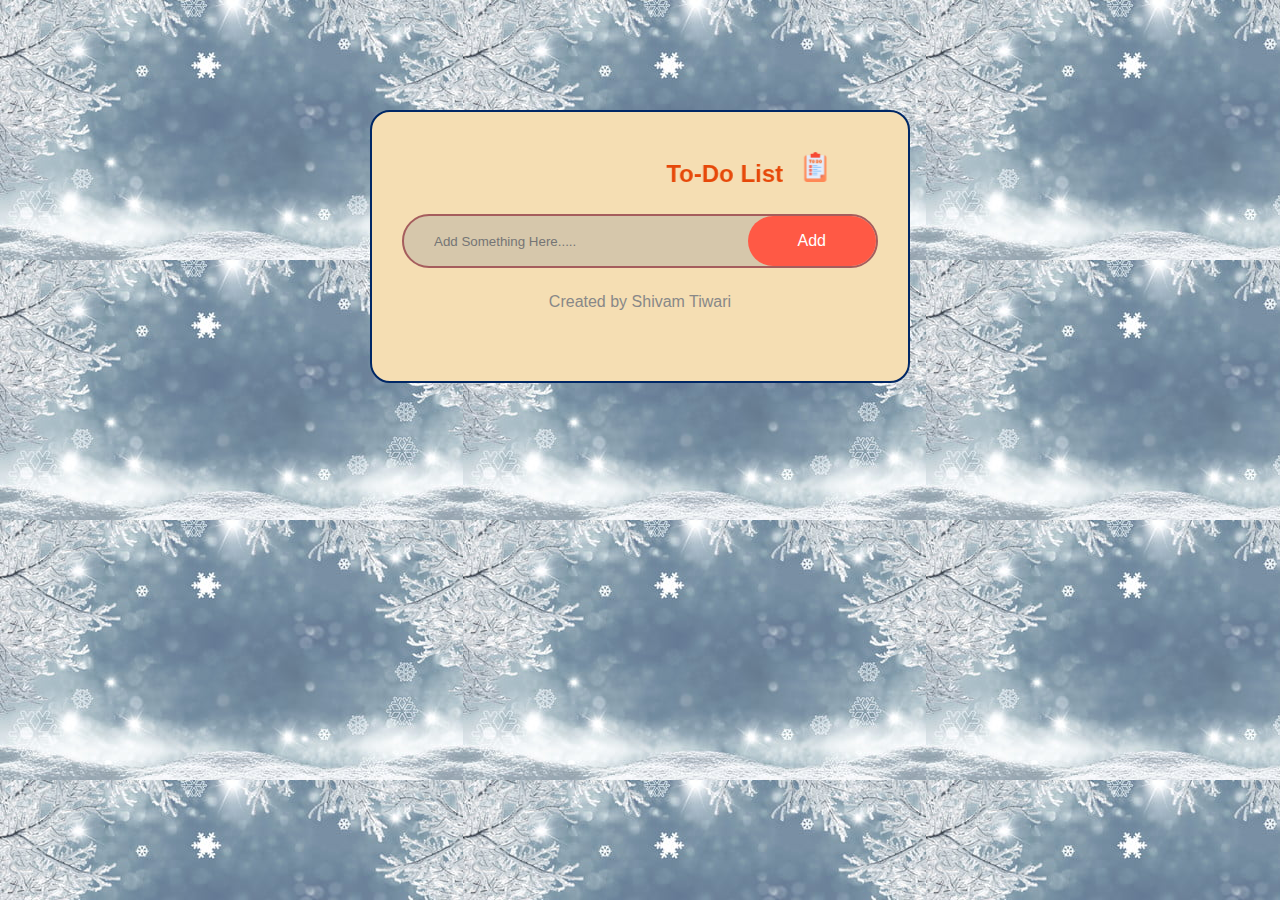
<file: To-Do List/index.html>
<!DOCTYPE html>
<html lang="en">
  <head>
    <meta charset="UTF-8" />
    <meta name="viewport" content="width=device-width, initial-scale=1.0" />
    <title>Document</title>
    <link rel="stylesheet" href="style.css" />
  </head>
  <body>
    <div class="container">
      <div class="todo-app">
        <h2><marquee behavior="alternate" direction="left">To-Do List <img src="to-do-list.png" /></marquee></h2>
        <div class="row">
          <input type="text" id="input-box" placeholder="Add Something Here....." />
          <button onclick="addTask()">Add</button>
        </div>
        <ul id="list-container">
        </ul>
        <p>Created by Shivam Tiwari</p>
      </div>
    </div>
  </body>
  <script src="script.js"></script>
</html>
</file>
<file: To-Do List/style.css>
* {
  margin: 0;
  padding: 0;
  font-family: sans-serif;
  box-sizing: border-box;
}


.container {
  width: 100%;
  min-height: 100vh;
  background-image: url(background\ todo.jpg);
  padding: 10px;
}
.todo-app {
  width: 100%;
  max-width: 540px;
  background: wheat;
  margin: 100px auto 20px;
  padding: 40px 30px 70px;
  border: #002765 2px solid;
  border-radius: 20px;
  -webkit-border-radius: 20px;
  -moz-border-radius: 20px;
  -ms-border-radius: 20px;
  -o-border-radius: 20px;
}
.todo-app h2 {
  color: #e64809;
  margin-bottom: 20px;
}

.todo-app h2 img {
  width: 30px;
  margin-left: 10px;
}

.row {
  display: flex;
  align-items: center;
  justify-content: space-between;
  background: rgb(214, 199, 171);
  border: 2px solid rgb(165, 93, 93) ;
  border-radius: 30px;
  padding-left: 20px;
  margin-bottom: 25px;
}

input {
  flex: 1;
  border: none;
  outline: none;
  background: transparent;
  padding: 10px;
}

button {
  border: none;
  outline: none;
  padding: 16px 50px;
  background: #ff5945;
  color: #fff;
  font-size: 16px;
  cursor: pointer;
  border-radius: 40px;
}

ul li {
  list-style: none;
  font-size: 17px;
  padding: 12px 8px 12px 50px;
  user-select: none;
  cursor: pointer;
  position: relative;
}

ul li::before {
  content: "";
  position: absolute;
  height: 28px;
  width: 28px;
  border-radius: 50%;
  background-image: url(unchecked.png);
  background-size: cover;
  background-position: center;
  top: 12px;
  left: 8px;
}

ul li.checked {
  color: #ac7676;
  text-decoration: line-through;
}

ul li.checked::before {
  background-image: url(checked.png);
}

ul li span {
    position: absolute;
    right: 0;
    top: 5px;
    width: 40px;
    height: 40px;
    font-size: 22px;
    color: #555;
    line-height: 40px;
    text-align: center;
    border-radius: 50%;
}

ul li span:hover {
    background: #edeef0;
}

p {
    text-align: center;
    color: #888;
}
</file>
